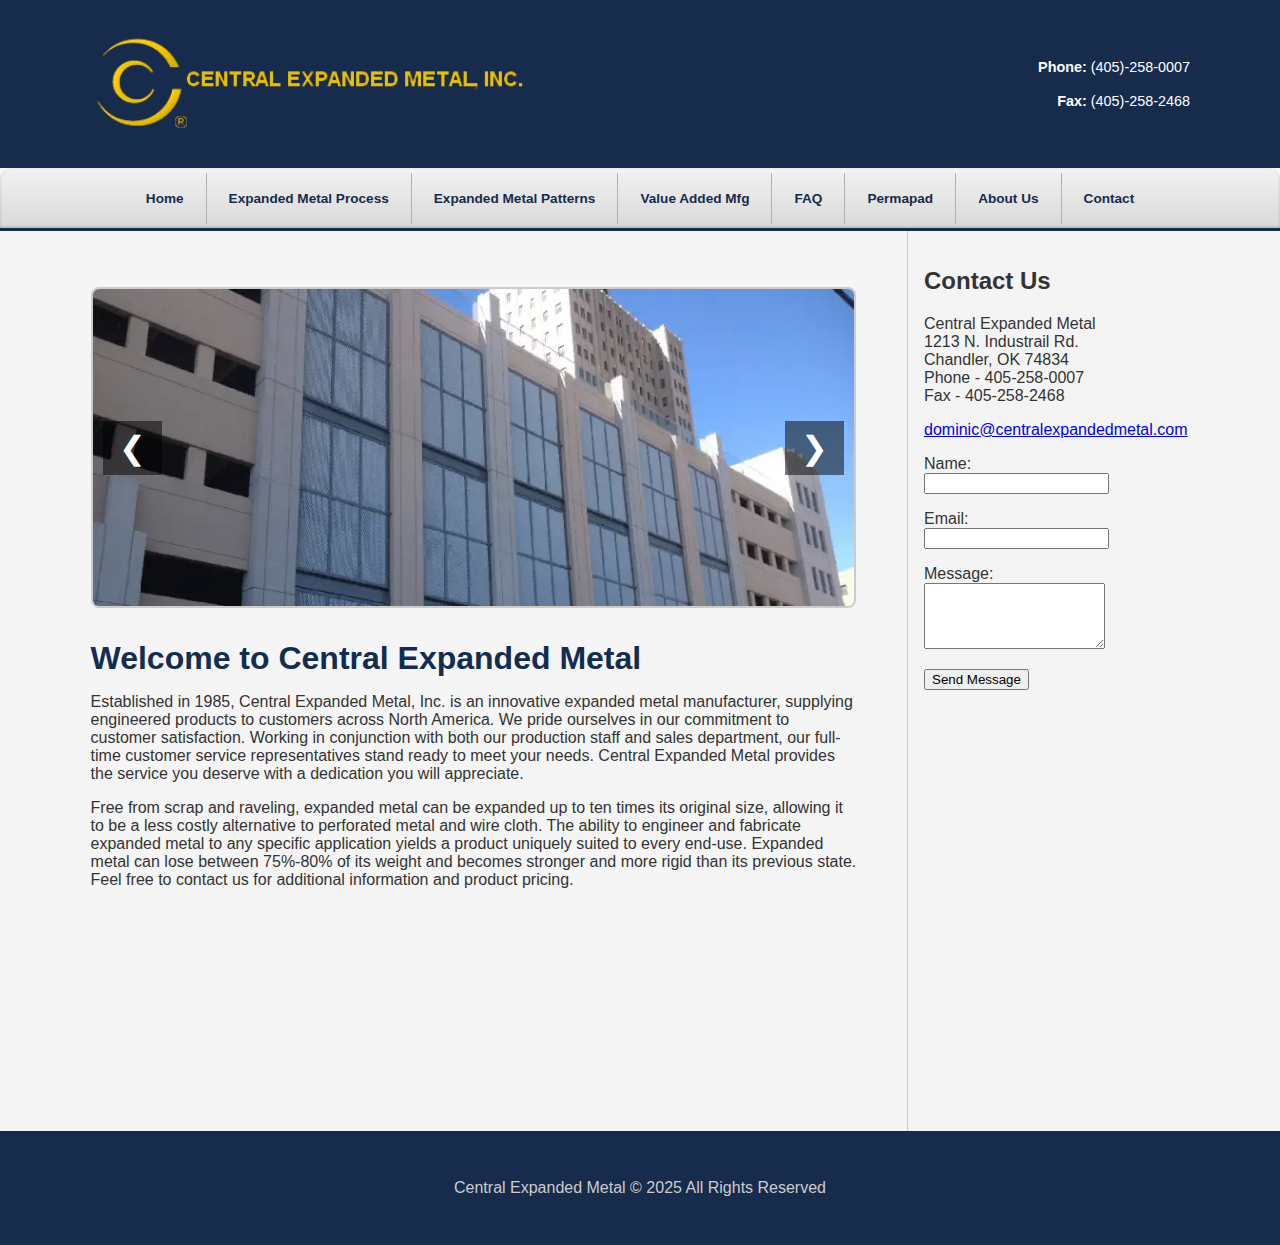
<file: index.html>
<!DOCTYPE html>
<html lang="en">
<head>
  <meta charset="UTF-8" />
  <meta name="viewport" content="width=device-width, initial-scale=1.0" />
  <title>Central Expanded Metal</title>
  <link rel="stylesheet" href="css/styles.css" />
</head>
<body>
  <header>
    <div class="container header-flex">
      <a href="index.html">
        <img src="assets/images/header/logo_bigger.png" alt="Central Expanded Metal Logo" class="logo">
      </a>
  
      <div class="contact-info">
        <p><strong>Phone:</strong> (405)-258-0007</p>
        <p><strong>Fax:</strong> (405)-258-2468</p>
      </div>
    </div>

  </header>
  
  <div class="top-nav">
    <ul>
      <li><a href="#" data-page="home">Home</a></li>
      <li><a href="#" data-page="process">Expanded Metal Process</a></li>
      <li><a href="#" data-page="patterns">Expanded Metal Patterns</a></li>
      <li><a href="#" data-page="value-added">Value Added Mfg</a></li>
      <li><a href="#" data-page="faq">FAQ</a></li>
      <li><a href="#" data-page="permapad">Permapad</a></li>
      <li><a href="#" data-page="about">About Us</a></li>
      <li><a href="#" data-page="contact">Contact</a></li>
    </ul>
    
  </div>

  <!-- This will get replaced dynamically -->
   <!-- Two-column layout: main content and contact sidebar -->
   <div class="main-wrapper">
    <!-- Left: Main content area to be populated dynamically -->
    <main id="main-content">
      <!-- Content will be loaded here via JavaScript -->
    </main>

    <!-- Right: Persistent contact form sidebar -->
    <aside id="contact-panel" class="sidebar">
      <h2>Contact Us</h2>
      <p>Central Expanded Metal <br>
        1213 N. Industrail Rd. <br>
        Chandler, OK 74834 <br>
        Phone - 405-258-0007 <br>
        Fax - 405-258-2468 <br>
      </p>
      <a href="mailto:dominic@centralexpandedmetal.com">
        dominic@centralexpandedmetal.com
      </a>
      
      <form name="contact" method="POST" data-netlify="true" netlify>
        <p><label>Name:<br><input type="text" name="name" required></label></p>
        <p><label>Email:<br><input type="email" name="email" required></label></p>
        <p><label>Message:<br><textarea name="message" rows="4" required></textarea></label></p>
        <p><button type="submit">Send Message</button></p>
      </form>
    </aside>
  </div>

  <script src="js/app.js"></script>

<!--  <section class="hero">
    <div class="container">
      <h2>Supplying Quality Expanded Metal Since 1953</h2>
      <p>Based in Chandler, Oklahoma, we provide expanded metal, bar grating, and accessories nationwide.</p>
      <a href="contact.html" class="btn">Get a Quote</a>
    </div>
  </section> -->

<!--   <section class="overview">
    <div class="container">
      <h2>What We Offer</h2>
      <p>Central Expanded Metal offers a wide variety of expanded metals and accessory products — standard, flattened, safety grating, catwalks, and more.</p>
    </div>
  </section>  -->

<!--   <section class="services">
    <div class="container grid">
      <div class="card">
        <h3>Expanded Metal</h3>
        <p>Standard, flattened, raised — perfect for screening, guards, and walkways.</p>
      </div>
      <div class="card">
        <h3>Bar Grating</h3>
        <p>Welded, swaged, and press-locked bar gratings available in a range of sizes.</p>
      </div>
      <div class="card">
        <h3>Fabrication</h3>
        <p>Custom cutting, shearing, and welding services to fit your needs.</p>
      </div>
    </div>
  </section> -->

  <footer>
    <div class="container">
      <p>Central Expanded Metal &copy; 2025 All Rights Reserved</p>
    </div>
  </footer>

</body>
</html>
</file>
<file: css/styles.css>
/* ========== RESET & BASE TYPOGRAPHY ========== */

body {
  margin: 0;
  font-family: Arial, sans-serif;
  background: #f5f5f5;
  color: #333;
}

h1 {
  margin: 0;
}
.page-heading {
  font-family: Arial, Helvetica, sans-serif;
  font-size: 2rem;
  color: #122D4F; /* dark navy */
  font-weight: bold;
  margin-bottom: 1rem;
}
h3 a {
  text-decoration: none;
  color: inherit;
  transition: color 0.2s ease;
}

h3 a:hover {
  text-decoration: underline;
  color: #0066cc; /* or any highlight color */
}
.emphasized {
  display: block;               /* Needed to apply centering */
  font-size: 1.5rem;
  text-align: center;           /* Center the text */
  font-weight: bold;
  font-style: italic;
  color: #122D4F;
  background-color: #ffffff;
  padding: 2px 4px;
  border-radius: 4px;
  margin: 10px auto;            /* Optional: centers the block with some spacing */
  width: fit-content;           /* Keeps it tight around the content */
}

.services-table {
  width: 100%;
  border-collapse: collapse;
  margin-top: 1rem;
}

.services-table td {
  vertical-align: top;
  padding: 1rem;
}

.services-table ul {
  list-style-type: disc;
  padding-left: 1.25rem;
}

/* ========== STRUCTURE: CONTAINERS & LAYOUT ========== */

.container {
  width: 90%;
  max-width: 1100px;
  margin: 0 auto;
  padding: 1rem 0;
}

/* Flex layout for main content and sidebar */
.main-wrapper {
  display: flex;
  width: 1200px;
  margin-top: 0px; /* Adjust if using fixed header */
  margin: 0 auto;
  min-height: 100vh;
}

main#main-content {
  flex: 1;
  padding: .5em;
}

.sidebar {
  width: 300px;
  padding: 1em;
  background: #f4f4f4;
  border-left: 1px solid #ccc;
}

.image-row {
  display: flex;
  gap: 6rem; /* space between images */
  justify-content: center;
  flex-wrap: wrap; /* wraps on small screens */
}
.image-row-three {
  display: flex;
  gap: 3rem; /* space between images */
  justify-content: center;
  flex-wrap: wrap; /* wraps on small screens */
}
.image-row img {
  width: 30%;
  max-width: 100%;
  height: auto;
  border-radius: 6px; /* optional */
}

.page-contact #contact-panel {
  display: none;
}

.page-contact-block {
  padding: 2rem;
  background-color: #f5f5f5;
  font-family: sans-serif;
}

.page-contact-grid {
  display: flex;
  flex-wrap: wrap;
  gap: 2rem;
}

.page-contact-info {
  flex: 1 1 40%;
}

.page-contact-info a {
  color: #004080;
  text-decoration: none;
}

.page-contact-info a:hover {
  text-decoration: underline;
}

.page-contact-form {
  flex: 1 1 50%;
  display: flex;
  flex-direction: column;
  gap: 10px;
}

.page-contact-form input,
.page-contact-form textarea {
  padding: 10px;
  border: 1px solid #ccc;
  font-size: 1rem;
  border-radius: 4px;
  width: 100%;
}

.page-contact-form button {
  width: 100px;
  background-color: #d35400;
  color: white;
  border: none;
  padding: 10px;
  font-weight: bold;
  border-radius: 4px;
  cursor: pointer;
}

.page-contact-form button:hover {
  background-color: #e67e22;
}

.pattern-grid {
  display: grid;
  grid-template-columns: repeat(auto-fit, minmax(300px, 1fr));
  gap: 2rem;
  padding: 2rem;
  max-width: 1200px;
  margin: auto;
}

.pattern-item {
  text-align: center;
  font-family: sans-serif;
}

.pattern-item img {
  max-width: 100%;
  height: auto;
  border: 1px solid #ccc;
}
.info-blocks {
  max-width: 1100px;
  margin: 2rem auto;
  padding: 0 1rem;
  display: flex;
  flex-direction: column;
  gap: 2rem;
}

.info-row {
  display: flex;
  flex-direction: row;
  gap: 2rem;
  align-items: flex-start;
  font-family: sans-serif;
}

.info-row img {
  width: 300px;
  
  object-fit: cover;
  border: 1px solid #ccc;
}


.info-text h3 {
  margin-top: 0;
  font-size: 1.5rem;
}

.info-text p {
  font-size: 1rem;
  line-height: 1.5;
}

@media (max-width: 768px) {
  .info-row {
    flex-direction: column;
    align-items: center;
    text-align: center;
  }

  .info-text h3 {
    font-size: 1.25rem;
  }

  .info-text p {
    font-size: 1rem;
  }
}


/* ========== HEADER ========== */

header {
  background: #172B4D;
  color: #fff;
  padding: 1rem 0;
}

.header-flex {
  display: flex;
  justify-content: space-between; /* logo left, contact right */
  align-items: center;
  flex-wrap: wrap;
  padding: 1rem 0;
}

.logo {
  height: 100px;
}

.contact-info {
  text-align: right;
  font-size: 0.9rem;
  color: #fff;
  line-height: 1.4;
}

/* ========== NAVIGATION ========== */

nav ul {
  list-style: none;
  display: flex;
  gap: 1rem;
  padding: 0;
}

nav a {
  color: #fff;
  text-decoration: none;
}

/* Styled top navigation bar with tabs */
.top-nav {
  background: linear-gradient(to bottom, #f2f2f2, #d9d9d9);
  border-bottom: 3px solid #172B4D;
  border-top-left-radius: 12px;
  border-top-right-radius: 12px;
  box-shadow: inset 0 -1px 3px rgba(0, 0, 0, 0.2);
  margin: 0 auto;
  max-width: auto;
  padding: 0 auto;
  overflow: hidden;
}

.top-nav ul {
  display: flex;
  justify-content: center;
  align-items: center;
  list-style: none;
  margin: 0;
  padding: 0;
  height: 60px; /* Controls height of nav bar */
}

.top-nav li {
  border-right: 1px solid #afb1b4;
}

.top-nav li:last-child {
  border-right: none;
}

.top-nav li a {
  display: block;
  padding: 18px 22px;
  text-decoration: none;
  color: #172B4D;
  font-weight: bold;
  font-family: Arial, sans-serif;
  font-size: 0.85rem;
  height: 100%;
  transition: background-color 0.2s;
}

.top-nav li.active a {
  background-color: #e3edf9;
  border-top-left-radius: 6px;
  border-top-right-radius: 6px;
}

.top-nav li a:hover {
  background-color: #3b6da5;
  color: #fff;
}

/* ========== HERO SECTION ========== */

.hero {
  background: url('/assets/hero-metal.jpg') center/cover no-repeat;
  color: #070606;
  padding: 5rem 0;
  text-align: center;
}

.hero .btn {
  display: inline-block;
  margin-top: 1rem;
  padding: 0.75rem 1.5rem;
  background: #cc0000;
  color: #fff;
  text-decoration: none;
  border-radius: 4px;
}

/* ========== SECTION: OVERVIEW & SERVICES ========== */

.overview {
  background: #fff;
  text-align: center;
  padding: 2rem 0;
}

.services {
  padding: 2rem 0;
}

.grid {
  display: flex;
  flex-wrap: wrap;
  gap: 1rem;
  justify-content: space-between;
}

.card {
  flex: 1 1 30%;
  background: #fff;
  padding: 1rem;
  box-shadow: 0 2px 6px rgba(0, 0, 0, 0.1);
}

/* ========== INLINE CONTACT SECTION ========== */

.inline-contact {
  background: #f9f9f9;
  padding: 1rem;
  border-radius: 6px;
  max-width: 300px;
  font-size: 0.9rem;
}

.inline-contact form input,
.inline-contact form textarea {
  width: 100%;
  margin-bottom: 0.75rem;
  padding: 8px;
  border: 1px solid #ccc;
  border-radius: 4px;
}

.inline-contact form button {
  width: 100%;
  padding: 10px;
  background: #ccc;
  border: none;
  font-weight: bold;
  cursor: pointer;
}

/* ========== CAROUSEL ========== */

.carousel {
  position: relative;
  max-width: 800px;
  margin: 2rem auto;
  border: 2px solid #ccc;
  overflow: hidden;
  border-radius: 8px;
  text-align: center;
}

.carousel img {
  width: 100%;
  height: auto;
  display: block;
}

.carousel button {
  position: absolute;
  top: 50%;
  transform: translateY(-50%);
  background: rgba(0, 0, 0, 0.5);
  color: #fff;
  border: none;
  font-size: 2rem;
  padding: 0.5rem 1rem;
  cursor: pointer;
  z-index: 2;
}

.carousel .prev {
  left: 10px;
}

.carousel .next {
  right: 10px;
}

/* ========== DIVIDERS / UTILITY CLASSES ========== */

.custom-line {
  border: none;
  border-top: 1px solid #999;
  margin: 2rem 0;
  width: 100%;
}

/* ========== FOOTER ========== */

footer {
  background: #172B4D;
  color: #ccc;
  text-align: center;
  padding: 1rem 0;
}


@media (max-width: 768px) {
  .header-flex,
  .top-nav ul,
  .main-wrapper,
  .contact-grid,
  .page-contact-grid {
    flex-direction: column !important;
  }

  .top-nav ul {
    gap: 10px;
    padding: 0;
    margin: 0;
    list-style: none;
    display: flex;
    flex-direction: column;
    align-items: center;
  }

  .sidebar,
  .contact-form,
  .contact-details,
  .page-contact-info,
  .page-contact-form {
    width: 100%;
  }

  input,
  textarea,
  button {
    width: 100% !important;
  }

  .contact-form button,
  .page-contact-form button {
    max-width: 100%;
  }
}
</file>
